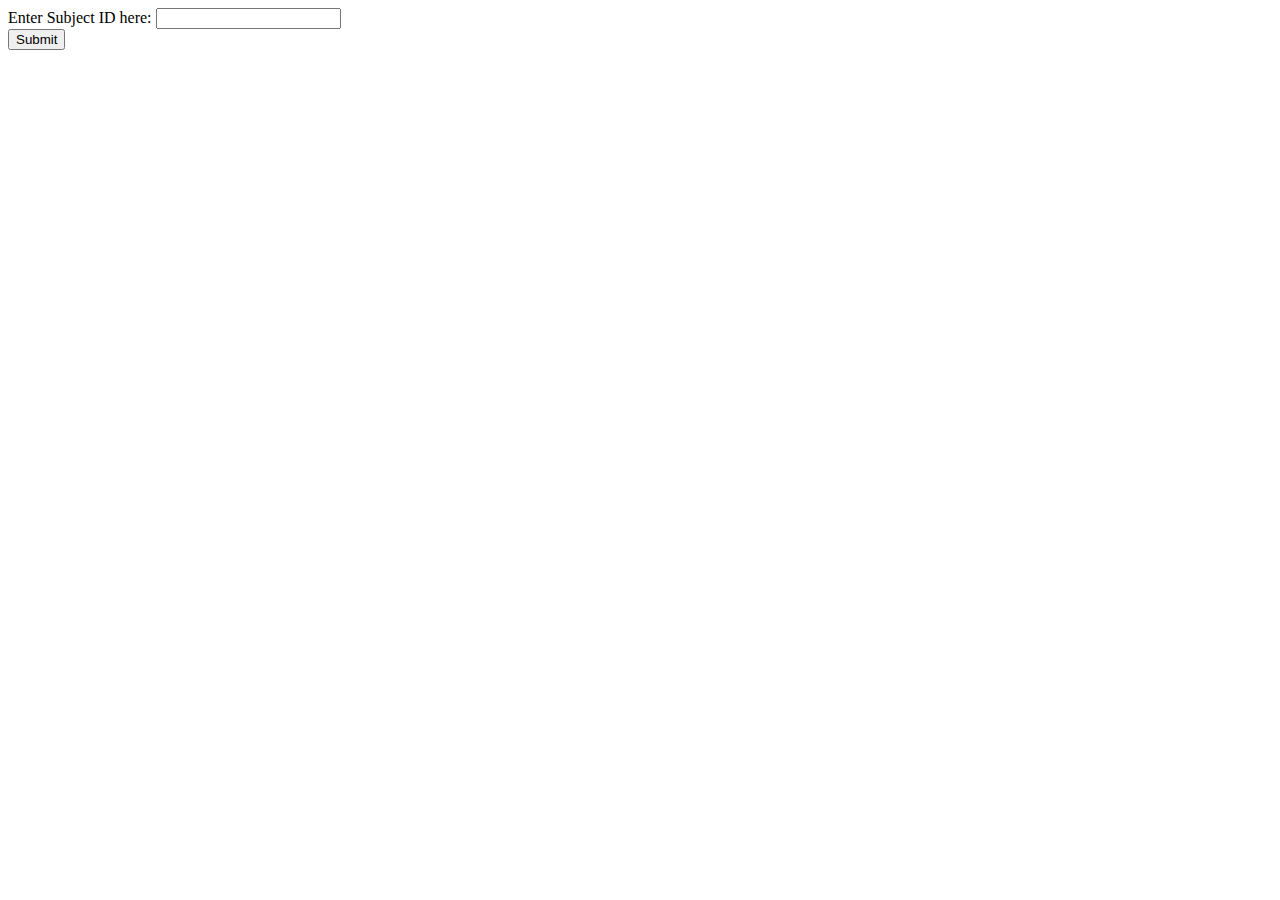
<file: templates/index.html>
<html>
Enter Subject ID here: <input id="subnum" type="text" name="subnum" value=""><br>
<input id="submit" type="submit" value="Submit">
<script>
 document.getElementById("submit").onclick = function () {
     var n = document.getElementById("subnum").value;
     window.location.href = "exp?assignmentId=" + n + "&hitId=" + n +
                            "&workerId=" + n + "&mode=debug"
 }
</script>
</html>
</file>
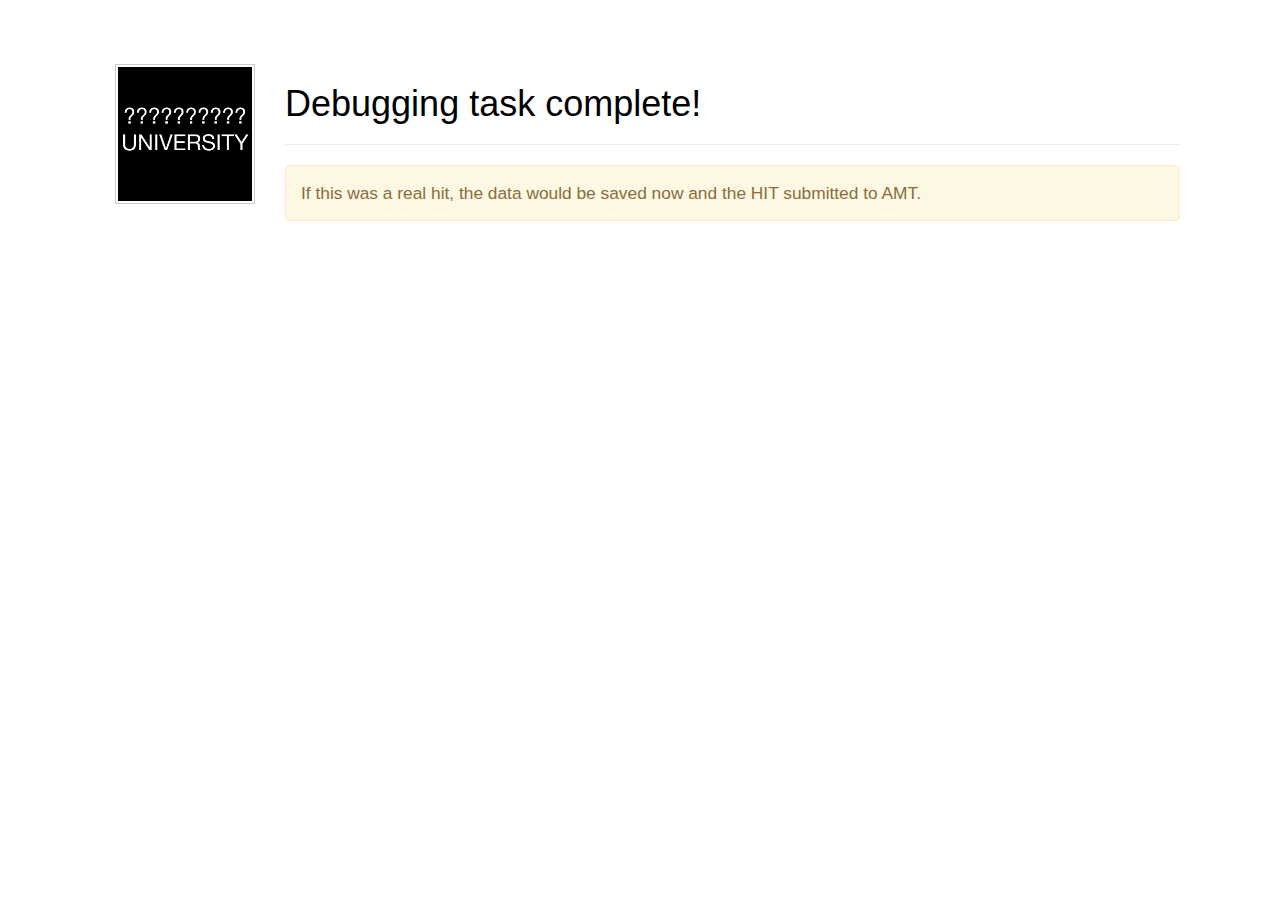
<file: templates/complete.html>
<!doctype html>

<html>
	<head>
		<title>Psychology Experiment</title>
		<link rel=stylesheet href="/static/css/bootstrap.min.css" type="text/css">
		<link rel=stylesheet href="/static/css/style.css" type="text/css">
	</head>
	<body>
		<div id="container-ad">

			<div id="ad">
				<div class="row">
					<div class="col-xs-2">
						<!-- REPLACE THE LOGO HERE WITH YOUR  UNIVERSITY, LAB, or COMPANY -->
						<img id="adlogo" src="/static/images/university.png" alt="Lab Logo" />
					</div>
					<div class="col-xs-10">
						<h1>Debugging task complete!</h1>
						<hr>
					    <div class="alert alert-warning">
					    	If this was a real hit, the data would be saved now and the HIT submitted to AMT.
					    </div>
					</div>
			</div>
		</div>
	</body>
</html>
</file>
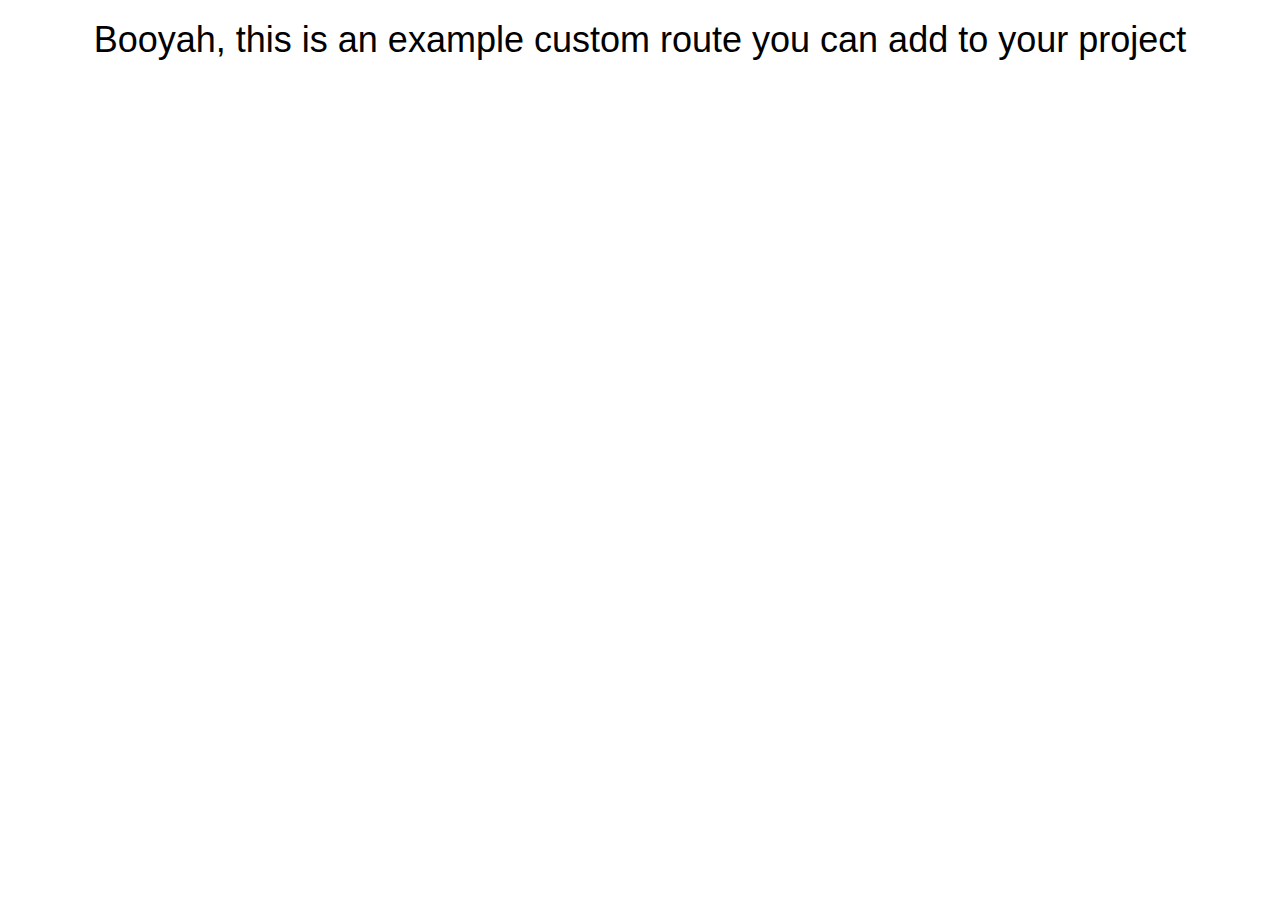
<file: templates/custom.html>
<!doctype html>

<html>
<head>
	<title>Custom Routes</title>
	<link rel=stylesheet href="/static/css/bootstrap.min.css" type="text/css">
	<link rel=stylesheet href="/static/css/style.css" type="text/css" media="screen">
</head>
<body>
	<div style="text-align: center;" id="thanks">
		<h1>Booyah, this is an example custom route you can add to your project</h1>
	</div>
</body>

</html>
</file>
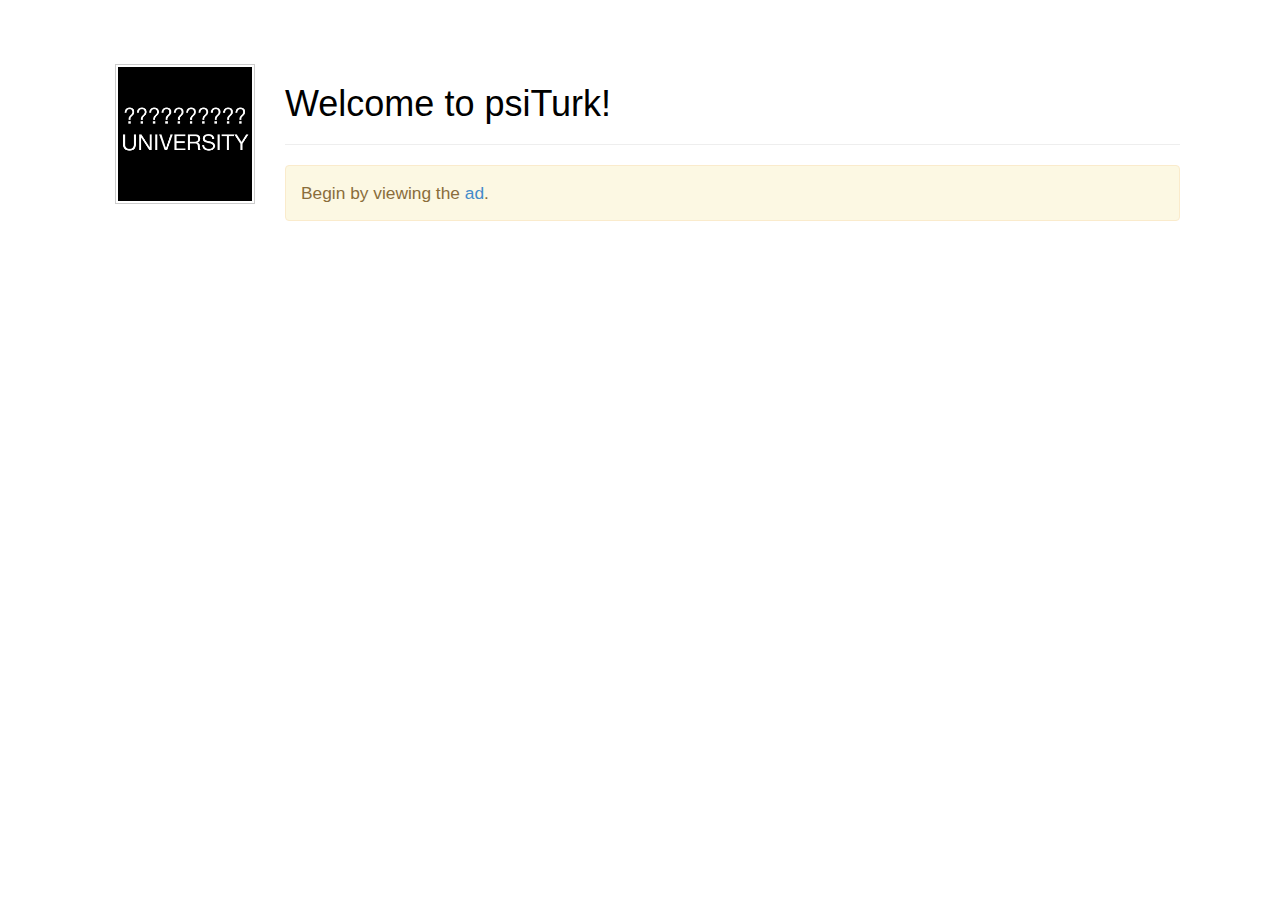
<file: templates/default.html>
<!doctype html>

<html>
	<head>
		<title>Psychology Experiment</title>
		<link rel=stylesheet href="/static/css/bootstrap.min.css" type="text/css">
		<link rel=stylesheet href="/static/css/style.css" type="text/css">
	</head>
	<body>
		<div id="container-ad">

			<div id="ad">
				<div class="row">
					<div class="col-xs-2">
						<!-- REPLACE THE LOGO HERE WITH YOUR  UNIVERSITY, LAB, or COMPANY -->
						<img id="adlogo" src="/static/images/university.png" alt="Lab Logo" />
					</div>
					<div class="col-xs-10">
						<h1>Welcome to psiTurk!</h1>
						<hr>
					    <div class="alert alert-warning">
					    	Begin by viewing the <a href="/ad">ad</a>.
					    </div>
					</div>
			</div>
		</div>
	</body>
</html>
</file>
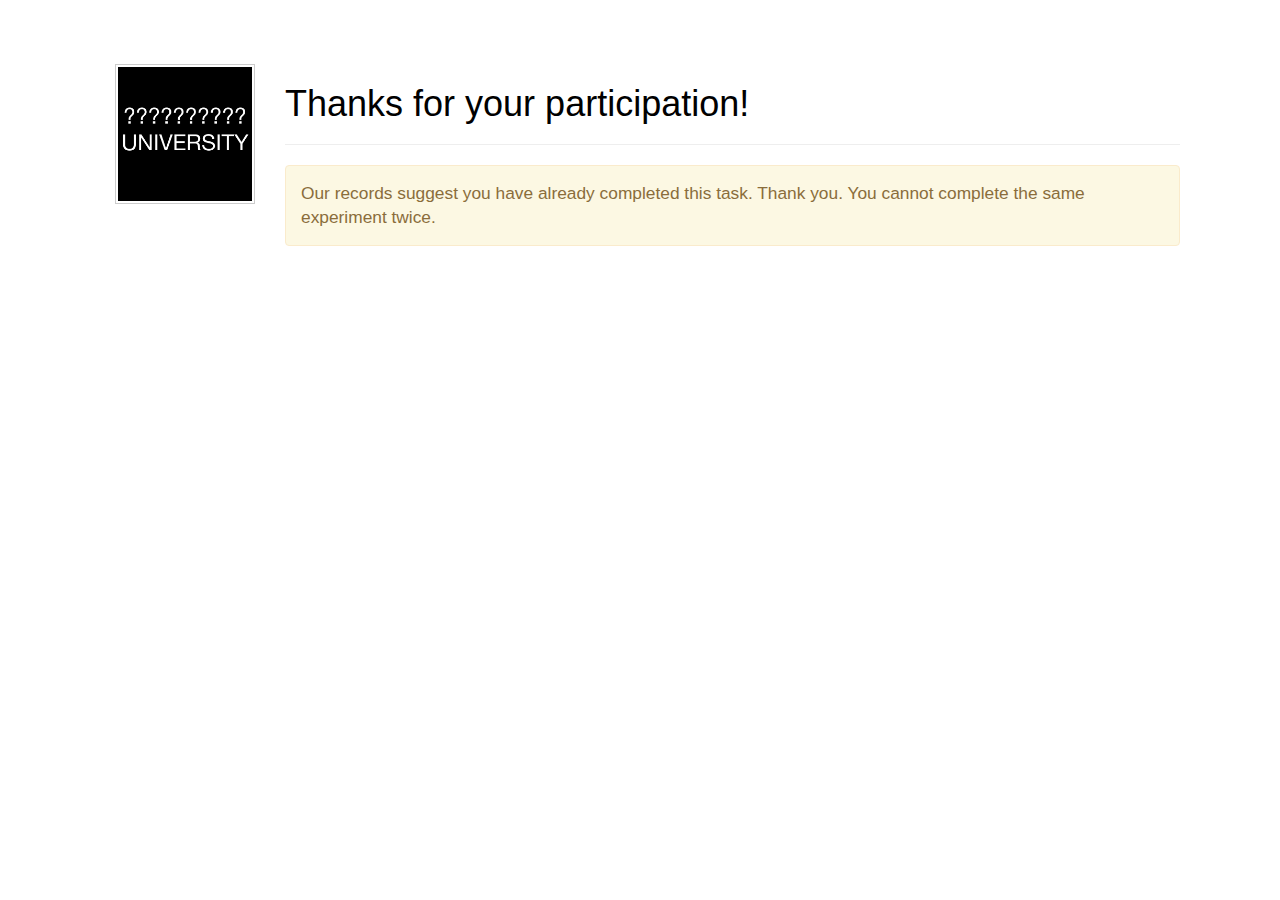
<file: templates/thanks.html>
<!doctype html>

<html>
	<head>
		<title>Psychology Experiment</title>
		<link rel=stylesheet href="/static/css/bootstrap.min.css" type="text/css">
		<link rel=stylesheet href="/static/css/style.css" type="text/css">
	</head>
	<body>
		<div id="container-ad">

			<div id="ad">
				<div class="row">
					<div class="col-xs-2">
						<!-- REPLACE THE LOGO HERE WITH YOUR  UNIVERSITY, LAB, or COMPANY -->
						<img id="adlogo" src="/static/images/university.png" alt="Lab Logo" />
					</div>
					<div class="col-xs-10">
						<h1>Thanks for your participation!</h1>
						<hr>
					    <div class="alert alert-warning">
					    	Our records suggest you have already completed this task.  Thank you.
					    	You cannot complete the same experiment twice.
					    </div>
					</div>
			</div>
		</div>
	</body>
</html>
</file>
<file: static/css/style.css>
body {
    padding:0px;
    margin: 0px;
    background-color: white;
    color: black;
    font-weight: 300; 
    font-size: 13pt;
}


/* text styling */
strong {
  font-weight: 600;         
}

.warm {
  color: steelblue;
  text-align: justify;
}

.cool {
  color: #ccccff;
}


/* these are all the same for now, but easy to modify individually */
#container-ad, #container-error, #container-exp, #container-consent, #container-instructions, #container-questionnaire {
    position: absolute;
    top: 0px; /* Header Height */
    bottom: 0px; /* Footer Height */
    left: 0px;
    right: 0px;
    padding: 100px;
    padding-top: 5%;
    background: white;
}

#container-consent, #container-exp {  /* override padding to fit long consent forms and exp display*/
  padding: 10px;
  padding-left: 20px;
  padding-right: 20px;
  padding-top: 1%;
}

/* ad.html  - the ad that people view first */
#adlogo {
    float: right;
    width: 140px;
    padding: 2px;
    border: 1px solid #ccc;
}

/* consent.html - the consent form */
#consent {
  margin: 0 auto;
  margin-top: 0;
  width: 800px;
  font-size: 100%;
}

.legal {
  text-align: justify;
  font-size: 11pt;
  line-height: 1.1em;
}

#trial {
  margin: 0 auto;
  width: 800px;
  text-align: center;
}

#query {
  color: darkgray;
}

.question {
  margin-bottom: 30px;
}

/* errors */
#error img {
  padding-right: 10px;
  padding-top: 15px;
}
</file>
